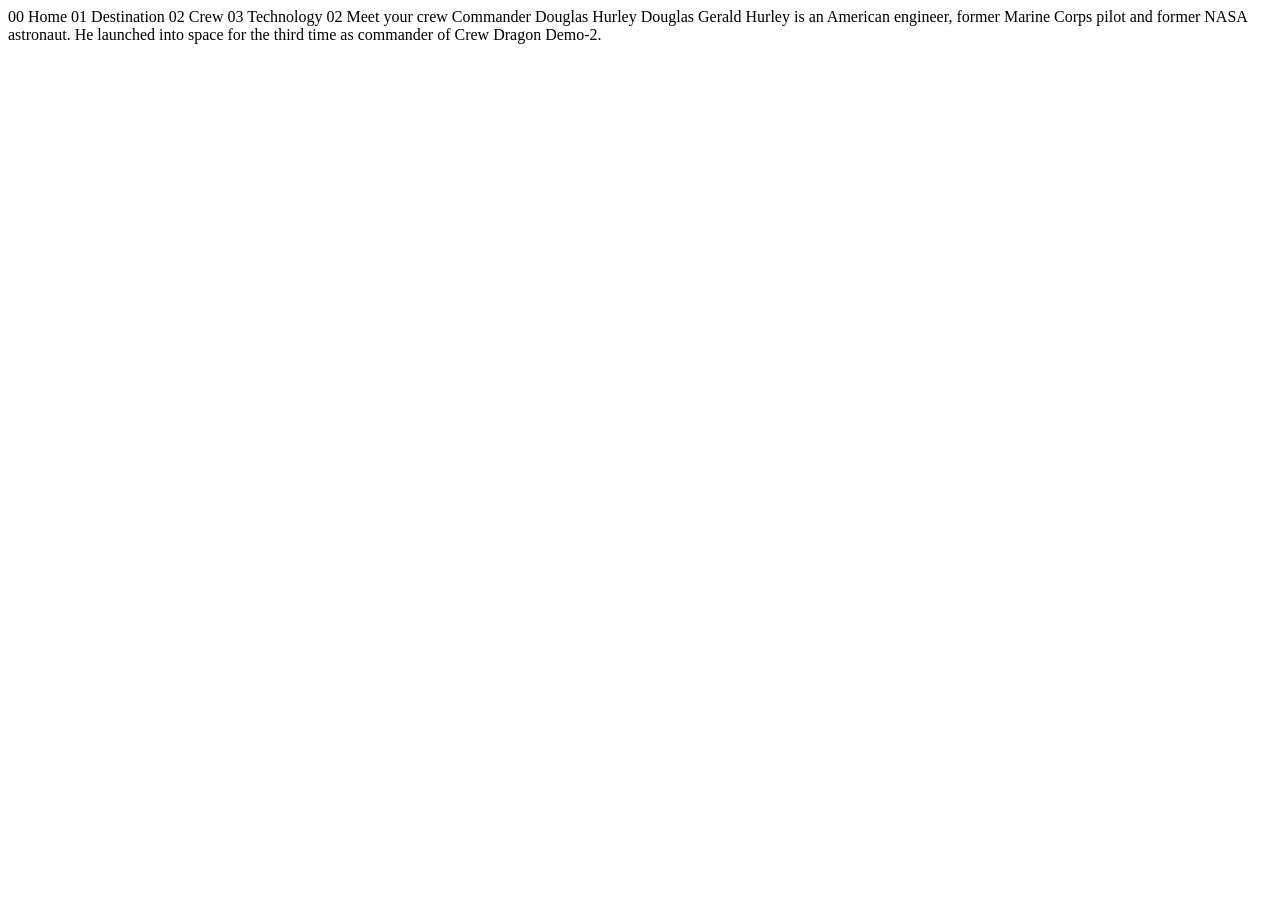
<file: crew-commander.html>
<!DOCTYPE html>
<html lang="en">
<head>
  <meta charset="UTF-8">
  <meta name="viewport" content="width=device-width, initial-scale=1.0">

  <link rel="icon" type="image/png" sizes="32x32" href="./assets/favicon-32x32.png">
  
  <title>Frontend Mentor | Space tourism website</title>
</head>
<body>

  00 Home
  01 Destination
  02 Crew
  03 Technology

  02 Meet your crew

  Commander
  Douglas Hurley

  Douglas Gerald Hurley is an American engineer, former Marine Corps pilot 
  and former NASA astronaut. He launched into space for the third time as 
  commander of Crew Dragon Demo-2.
</body>
</html>
</file>
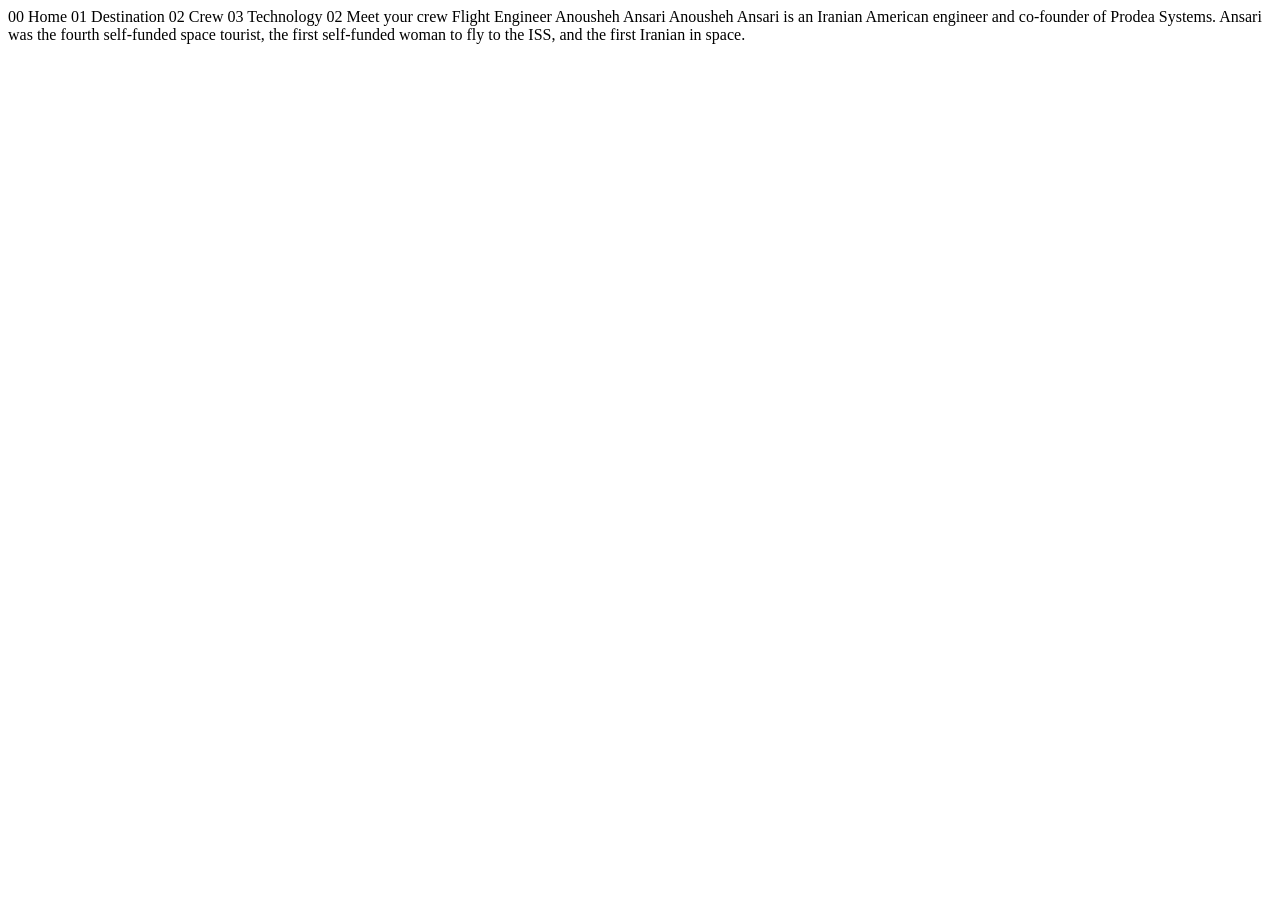
<file: crew-engineer.html>
<!DOCTYPE html>
<html lang="en">
<head>
  <meta charset="UTF-8">
  <meta name="viewport" content="width=device-width, initial-scale=1.0">

  <link rel="icon" type="image/png" sizes="32x32" href="./assets/favicon-32x32.png">
  
  <title>Frontend Mentor | Space tourism website</title>
</head>
<body>

  00 Home
  01 Destination
  02 Crew
  03 Technology

  02 Meet your crew

  Flight Engineer
  Anousheh Ansari

  Anousheh Ansari is an Iranian American engineer and co-founder of Prodea Systems. 
  Ansari was the fourth self-funded space tourist, the first self-funded woman to 
  fly to the ISS, and the first Iranian in space. 
</body>
</html>
</file>
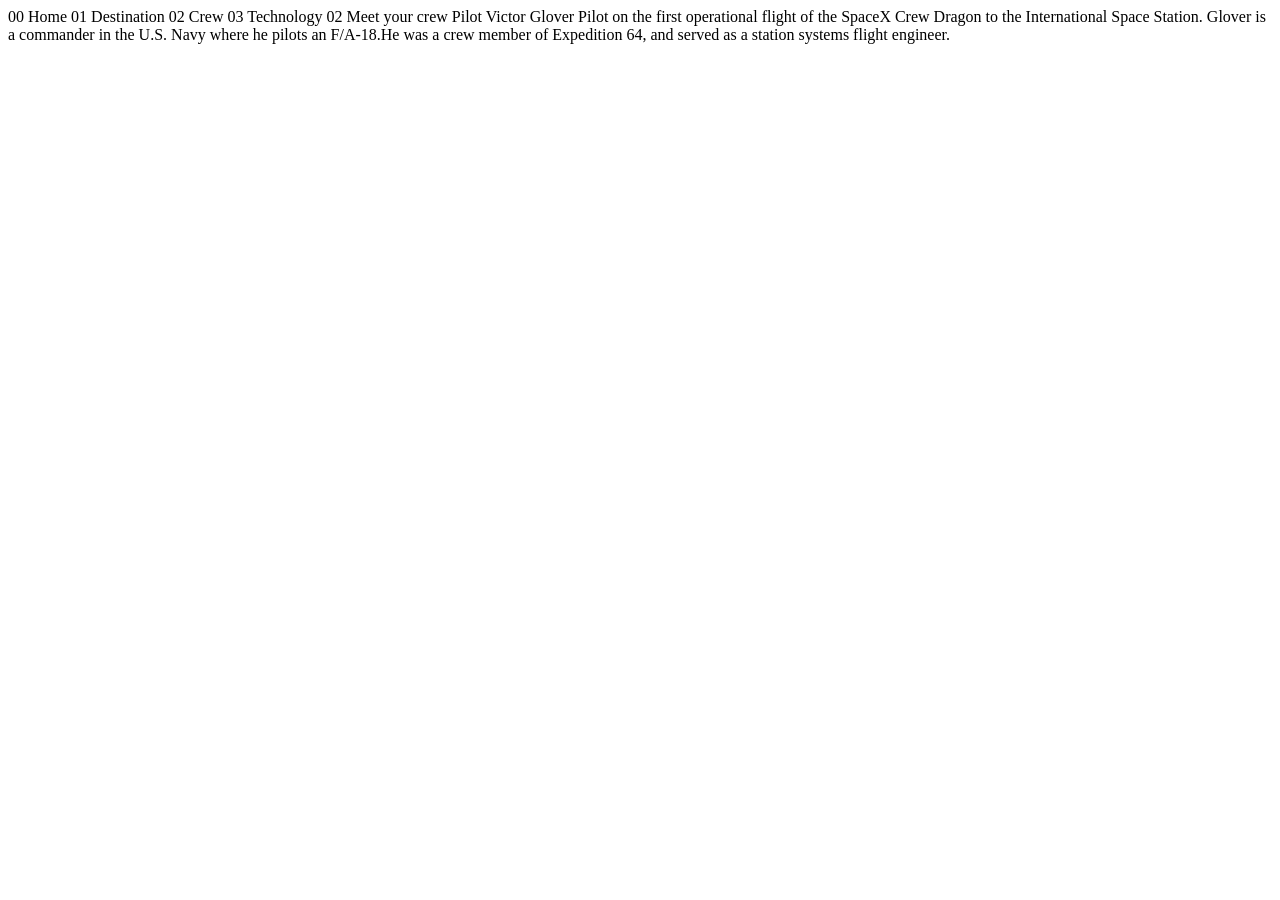
<file: crew-pilot.html>
<!DOCTYPE html>
<html lang="en">
<head>
  <meta charset="UTF-8">
  <meta name="viewport" content="width=device-width, initial-scale=1.0">

  <link rel="icon" type="image/png" sizes="32x32" href="./assets/favicon-32x32.png">
  
  <title>Frontend Mentor | Space tourism website</title>
</head>
<body>

  00 Home
  01 Destination
  02 Crew
  03 Technology

  02 Meet your crew

  Pilot
  Victor Glover

  Pilot on the first operational flight of the SpaceX Crew Dragon to the 
  International Space Station. Glover is a commander in the U.S. Navy where 
  he pilots an F/A-18.He was a crew member of Expedition 64, and served as a 
  station systems flight engineer. 
</body>
</html>
</file>
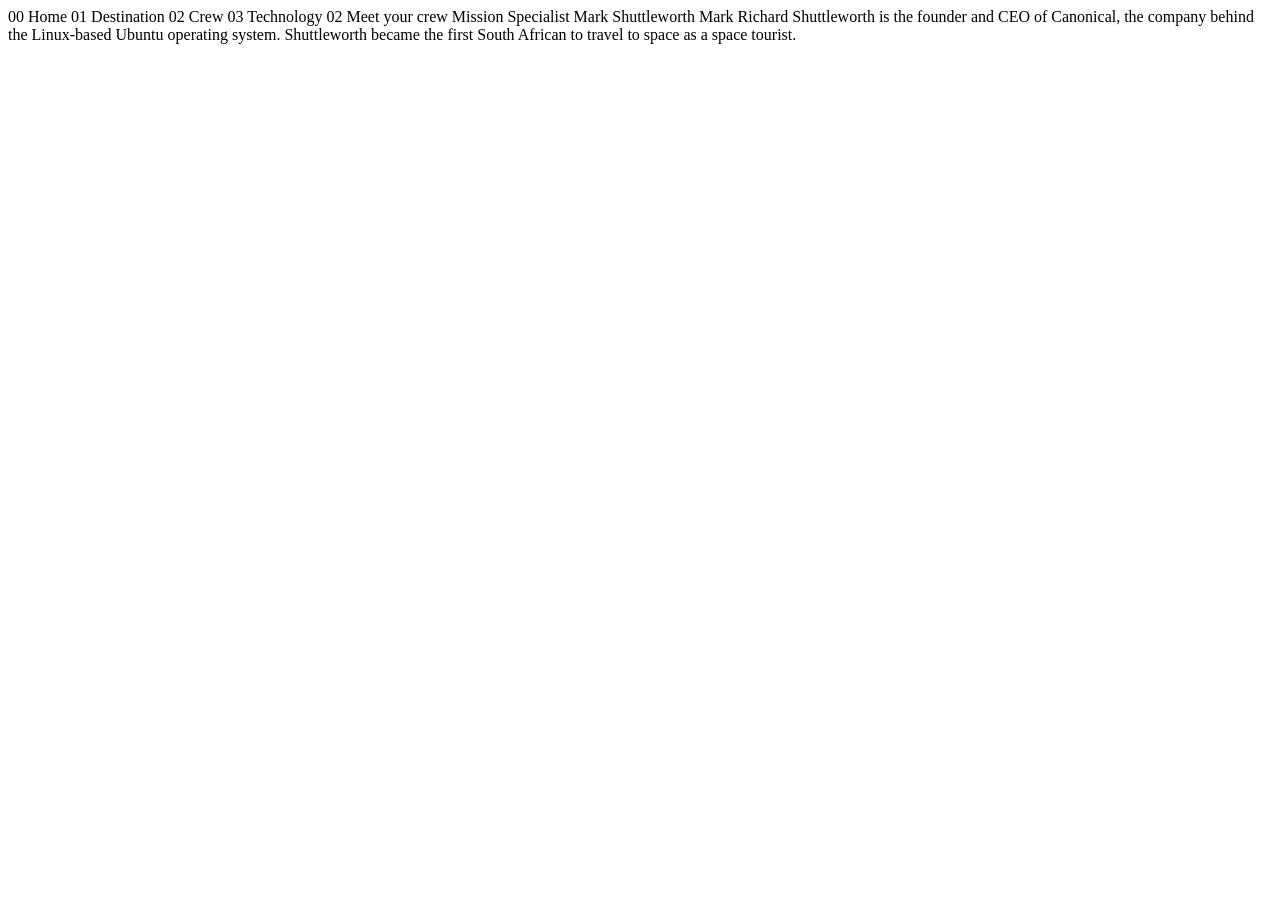
<file: crew-specialist.html>
<!DOCTYPE html>
<html lang="en">
<head>
  <meta charset="UTF-8">
  <meta name="viewport" content="width=device-width, initial-scale=1.0">

  <link rel="icon" type="image/png" sizes="32x32" href="./assets/favicon-32x32.png">
  
  <title>Frontend Mentor | Space tourism website</title>
</head>
<body>

  00 Home
  01 Destination
  02 Crew
  03 Technology

  02 Meet your crew

  Mission Specialist
  Mark Shuttleworth

  Mark Richard Shuttleworth is the founder and CEO of Canonical, the company behind 
  the Linux-based Ubuntu operating system. Shuttleworth became the first South 
  African to travel to space as a space tourist.
</body>
</html>
</file>
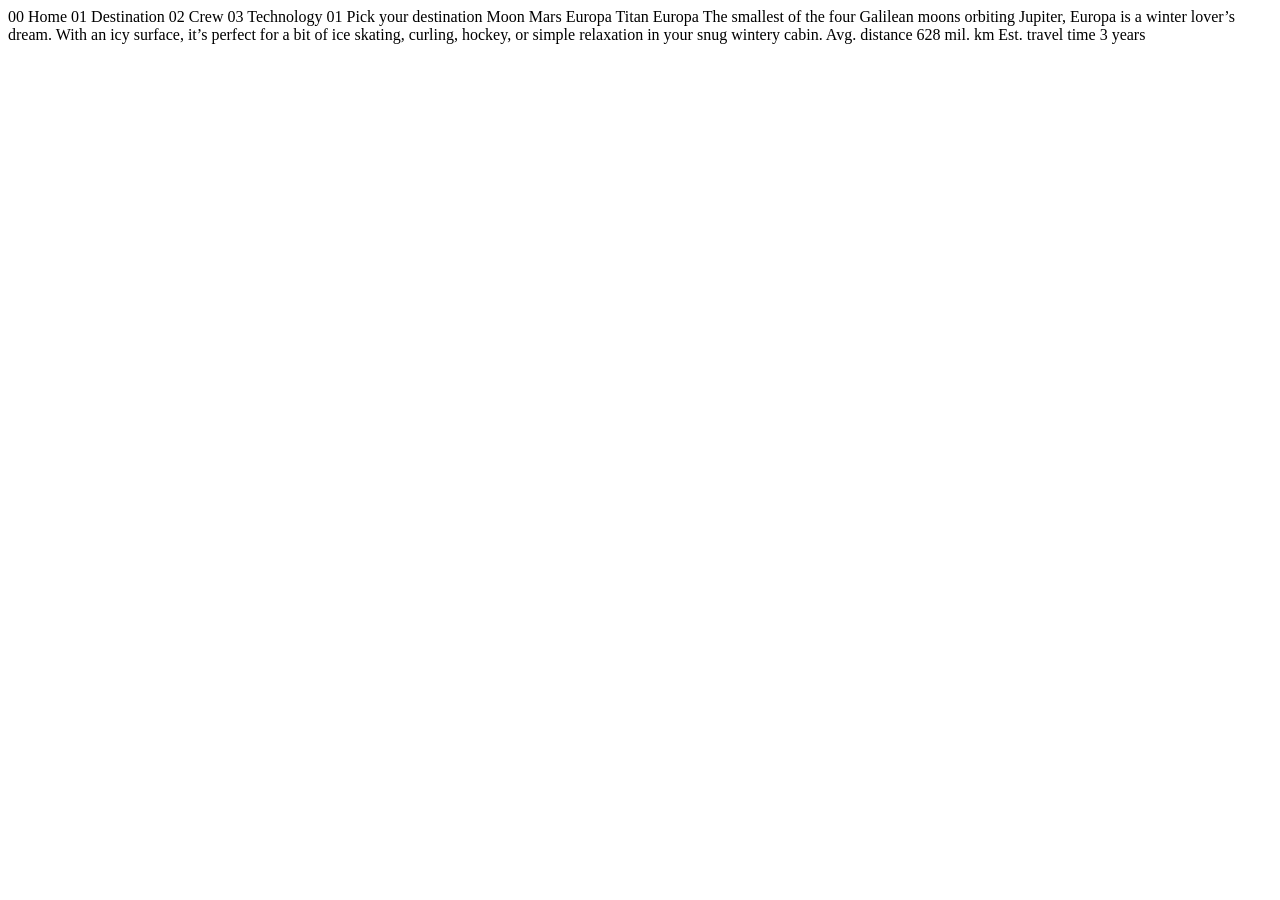
<file: destination-europa.html>
<!DOCTYPE html>
<html lang="en">
<head>
  <meta charset="UTF-8">
  <meta name="viewport" content="width=device-width, initial-scale=1.0">

  <link rel="icon" type="image/png" sizes="32x32" href="./assets/favicon-32x32.png">
  
  <title>Frontend Mentor | Space tourism website</title>
</head>
<body>

  00 Home
  01 Destination
  02 Crew
  03 Technology

  01 Pick your destination

  Moon
  Mars
  Europa
  Titan

  Europa

  The smallest of the four Galilean moons orbiting Jupiter, Europa is a 
  winter lover’s dream. With an icy surface, it’s perfect for a bit of 
  ice skating, curling, hockey, or simple relaxation in your snug 
  wintery cabin.

  Avg. distance
  628 mil. km

  Est. travel time
  3 years
</body>
</html>
</file>
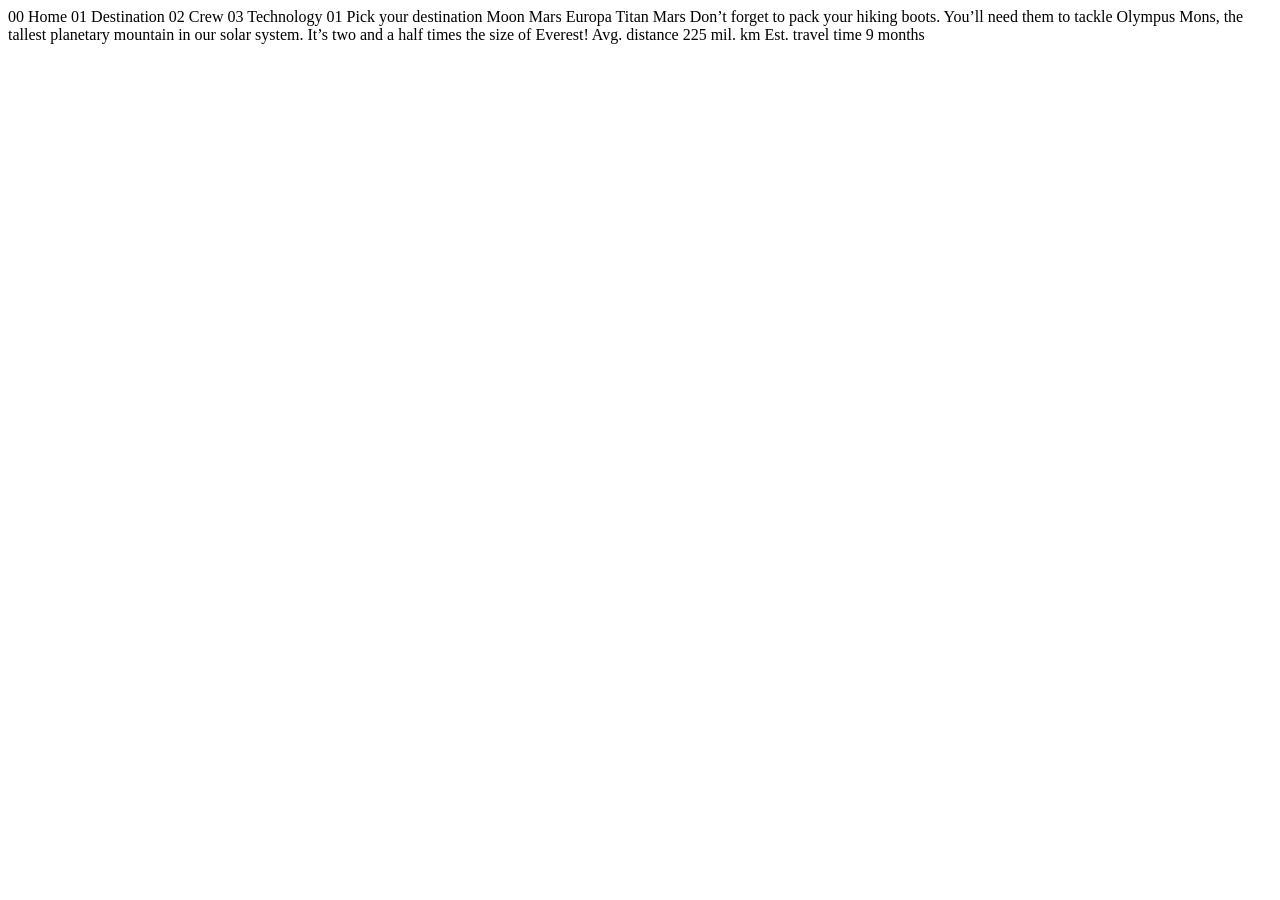
<file: destination-mars.html>
<!DOCTYPE html>
<html lang="en">
<head>
  <meta charset="UTF-8">
  <meta name="viewport" content="width=device-width, initial-scale=1.0">

  <link rel="icon" type="image/png" sizes="32x32" href="./assets/favicon-32x32.png">
  
  <title>Frontend Mentor | Space tourism website</title>
</head>
<body>

  00 Home
  01 Destination
  02 Crew
  03 Technology

  01 Pick your destination

  Moon
  Mars
  Europa
  Titan

  Mars

  Don’t forget to pack your hiking boots. You’ll need them to tackle Olympus Mons, 
  the tallest planetary mountain in our solar system. It’s two and a half times 
  the size of Everest!

  Avg. distance
  225 mil. km

  Est. travel time
  9 months
</body>
</html>
</file>
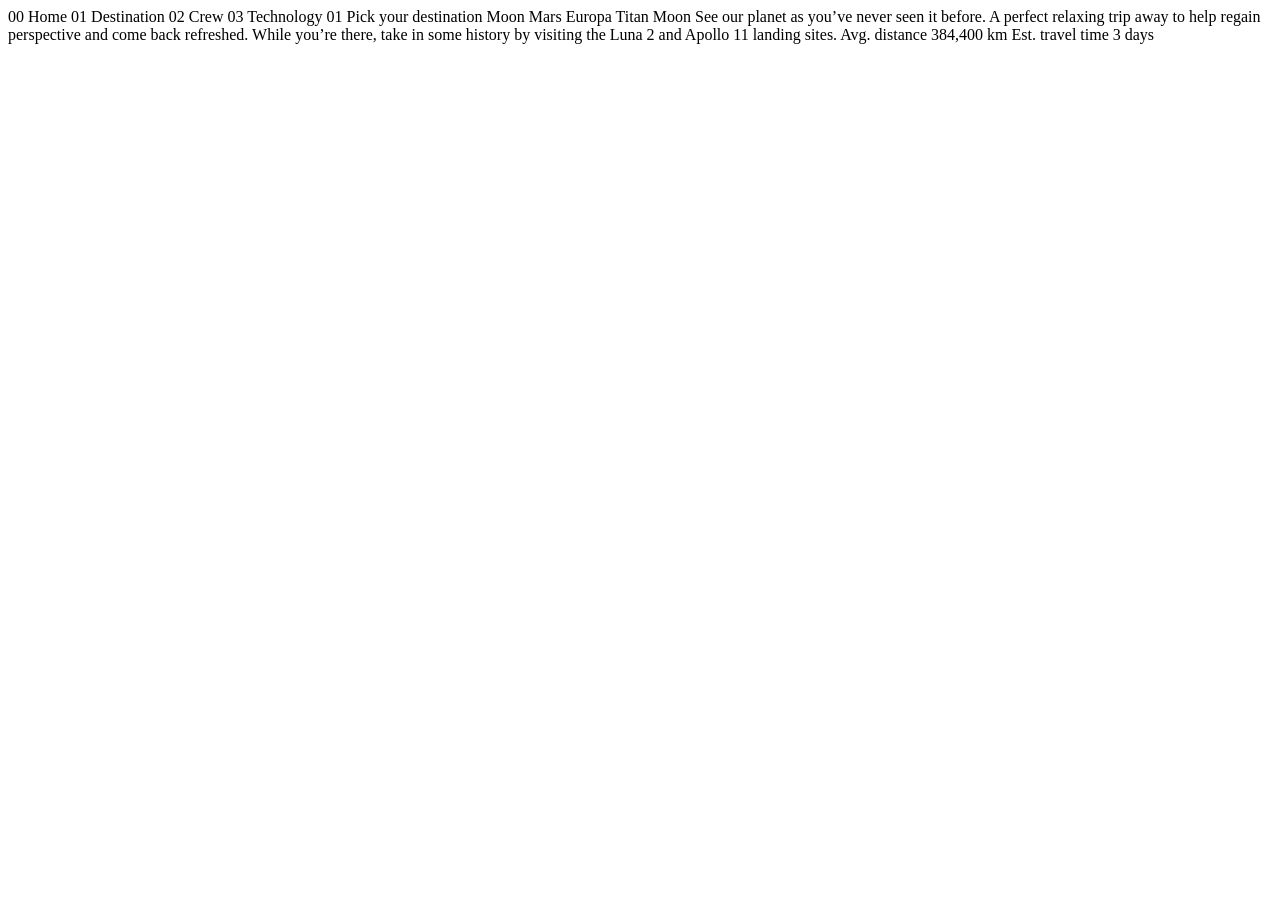
<file: destination-moon.html>
<!DOCTYPE html>
<html lang="en">
<head>
  <meta charset="UTF-8">
  <meta name="viewport" content="width=device-width, initial-scale=1.0">

  <link rel="icon" type="image/png" sizes="32x32" href="./assets/favicon-32x32.png">
  
  <title>Frontend Mentor | Space tourism website</title>
</head>
<body>

  00 Home
  01 Destination
  02 Crew
  03 Technology

  01 Pick your destination

  Moon
  Mars
  Europa
  Titan

  Moon

  See our planet as you’ve never seen it before. A perfect relaxing trip away to help 
  regain perspective and come back refreshed. While you’re there, take in some history 
  by visiting the Luna 2 and Apollo 11 landing sites.

  Avg. distance
  384,400 km

  Est. travel time
  3 days
</body>
</html>
</file>
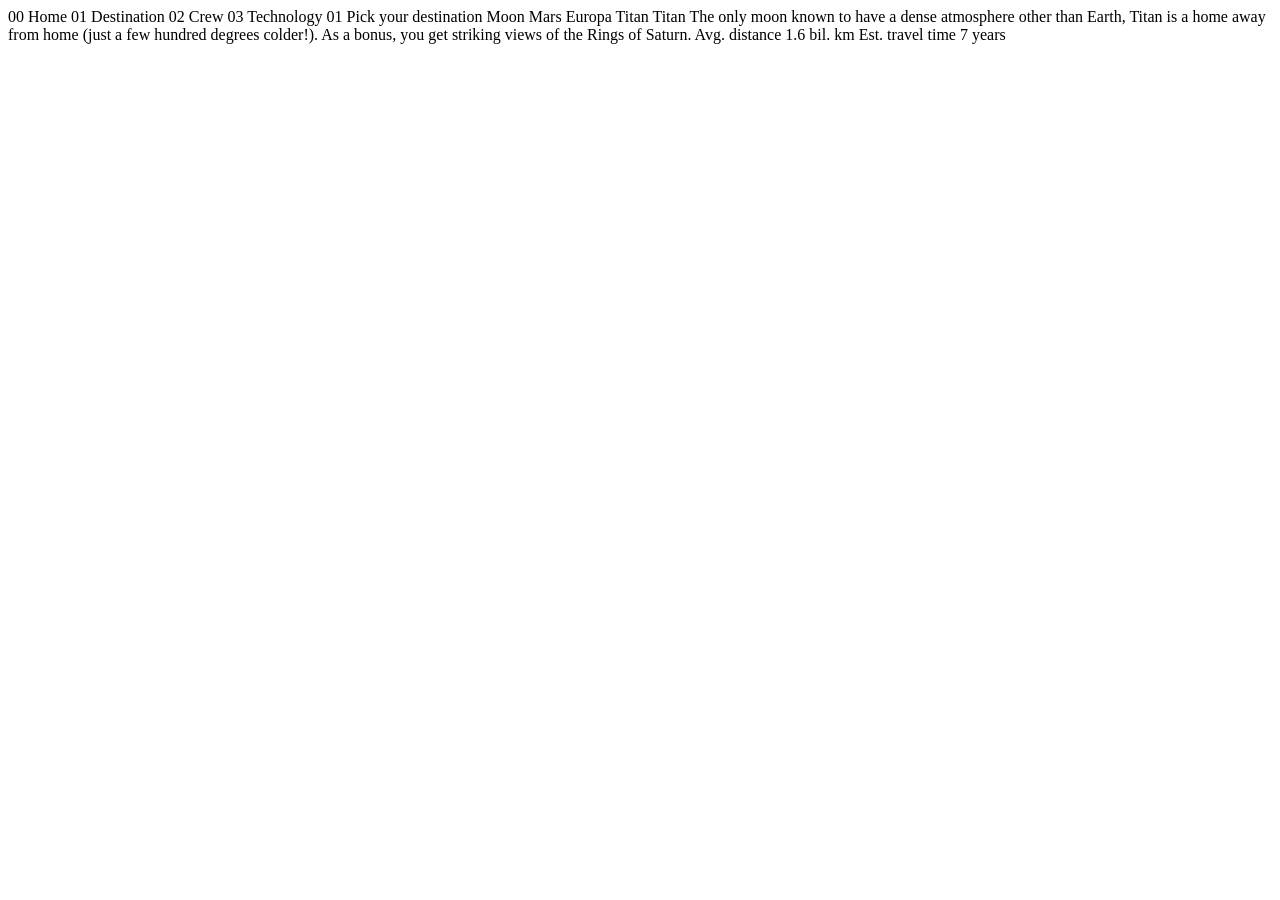
<file: destination-titan.html>
<!DOCTYPE html>
<html lang="en">
<head>
  <meta charset="UTF-8">
  <meta name="viewport" content="width=device-width, initial-scale=1.0">

  <link rel="icon" type="image/png" sizes="32x32" href="./assets/favicon-32x32.png">
  
  <title>Frontend Mentor | Space tourism website</title>
</head>
<body>

  00 Home
  01 Destination
  02 Crew
  03 Technology

  01 Pick your destination

  Moon
  Mars
  Europa
  Titan

  Titan

  The only moon known to have a dense atmosphere other than Earth, Titan 
  is a home away from home (just a few hundred degrees colder!). As a 
  bonus, you get striking views of the Rings of Saturn.

  Avg. distance
  1.6 bil. km

  Est. travel time
  7 years
</body>
</html>
</file>
